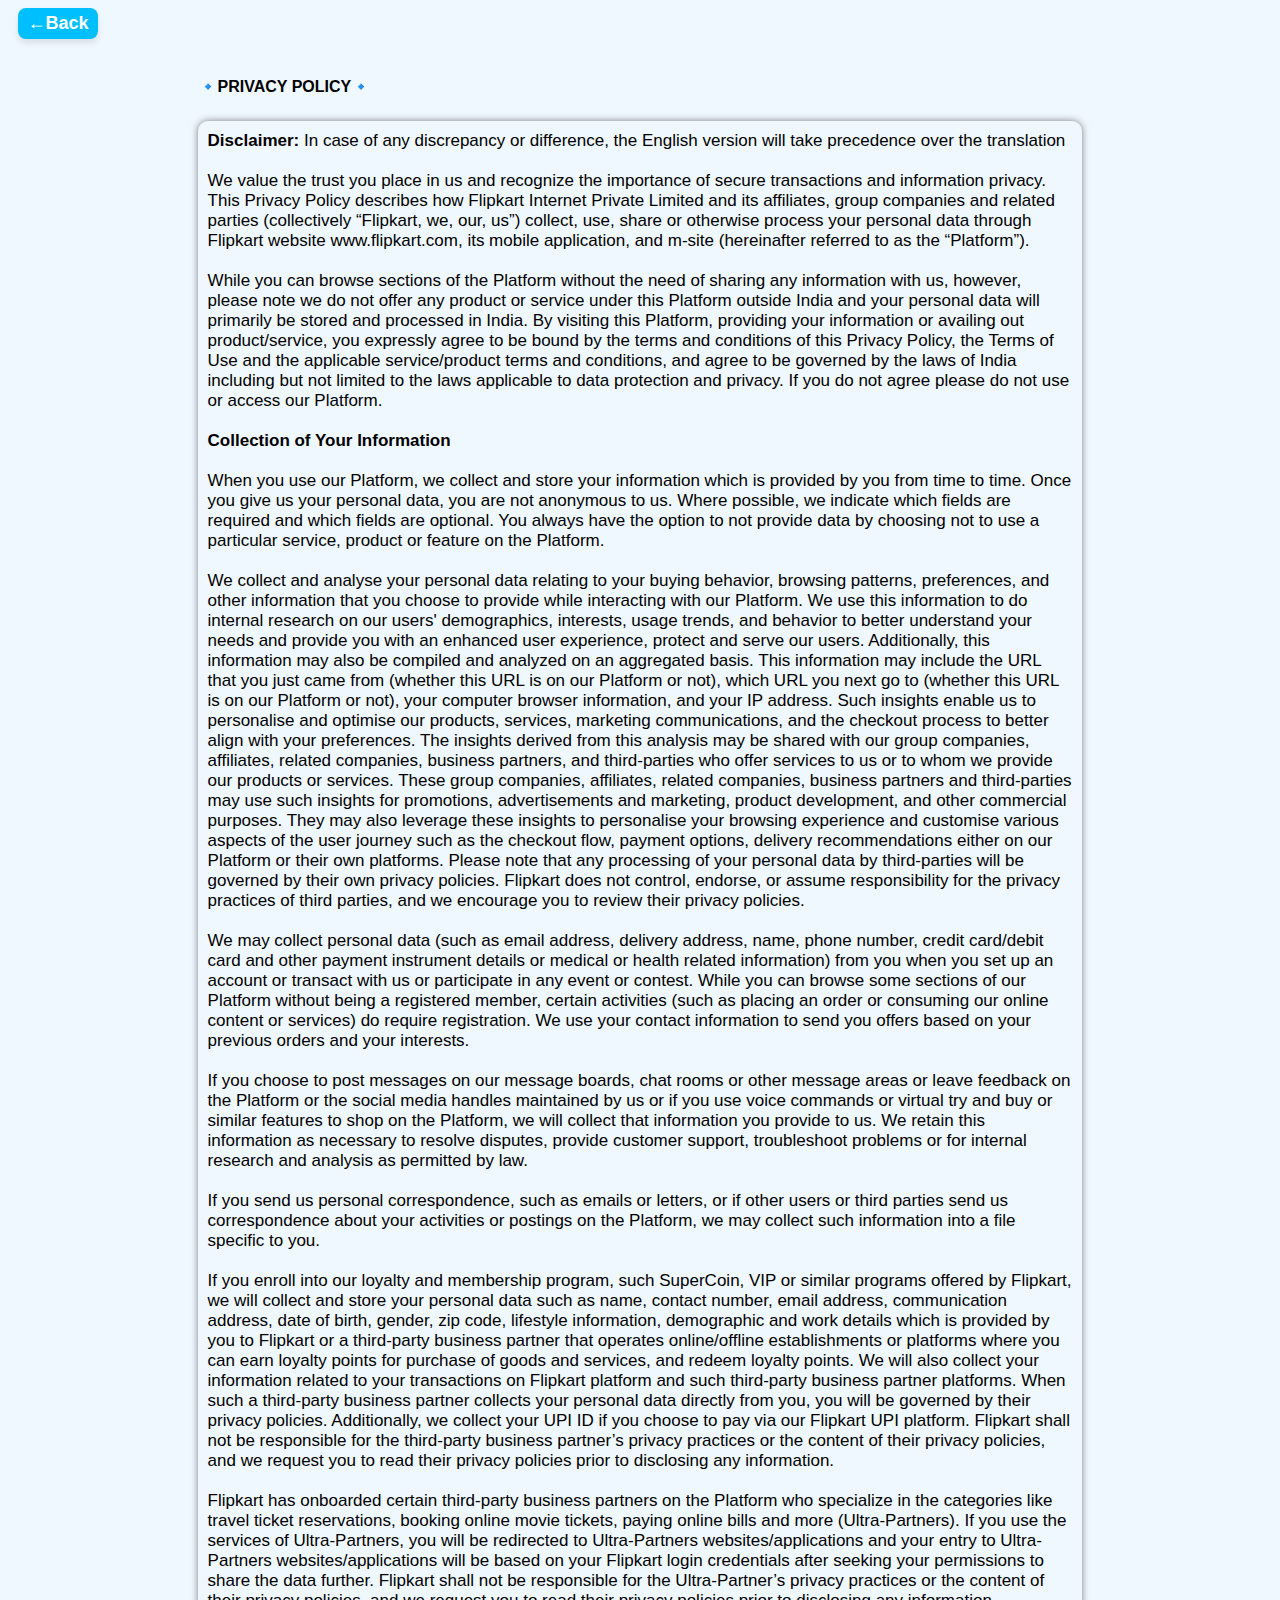
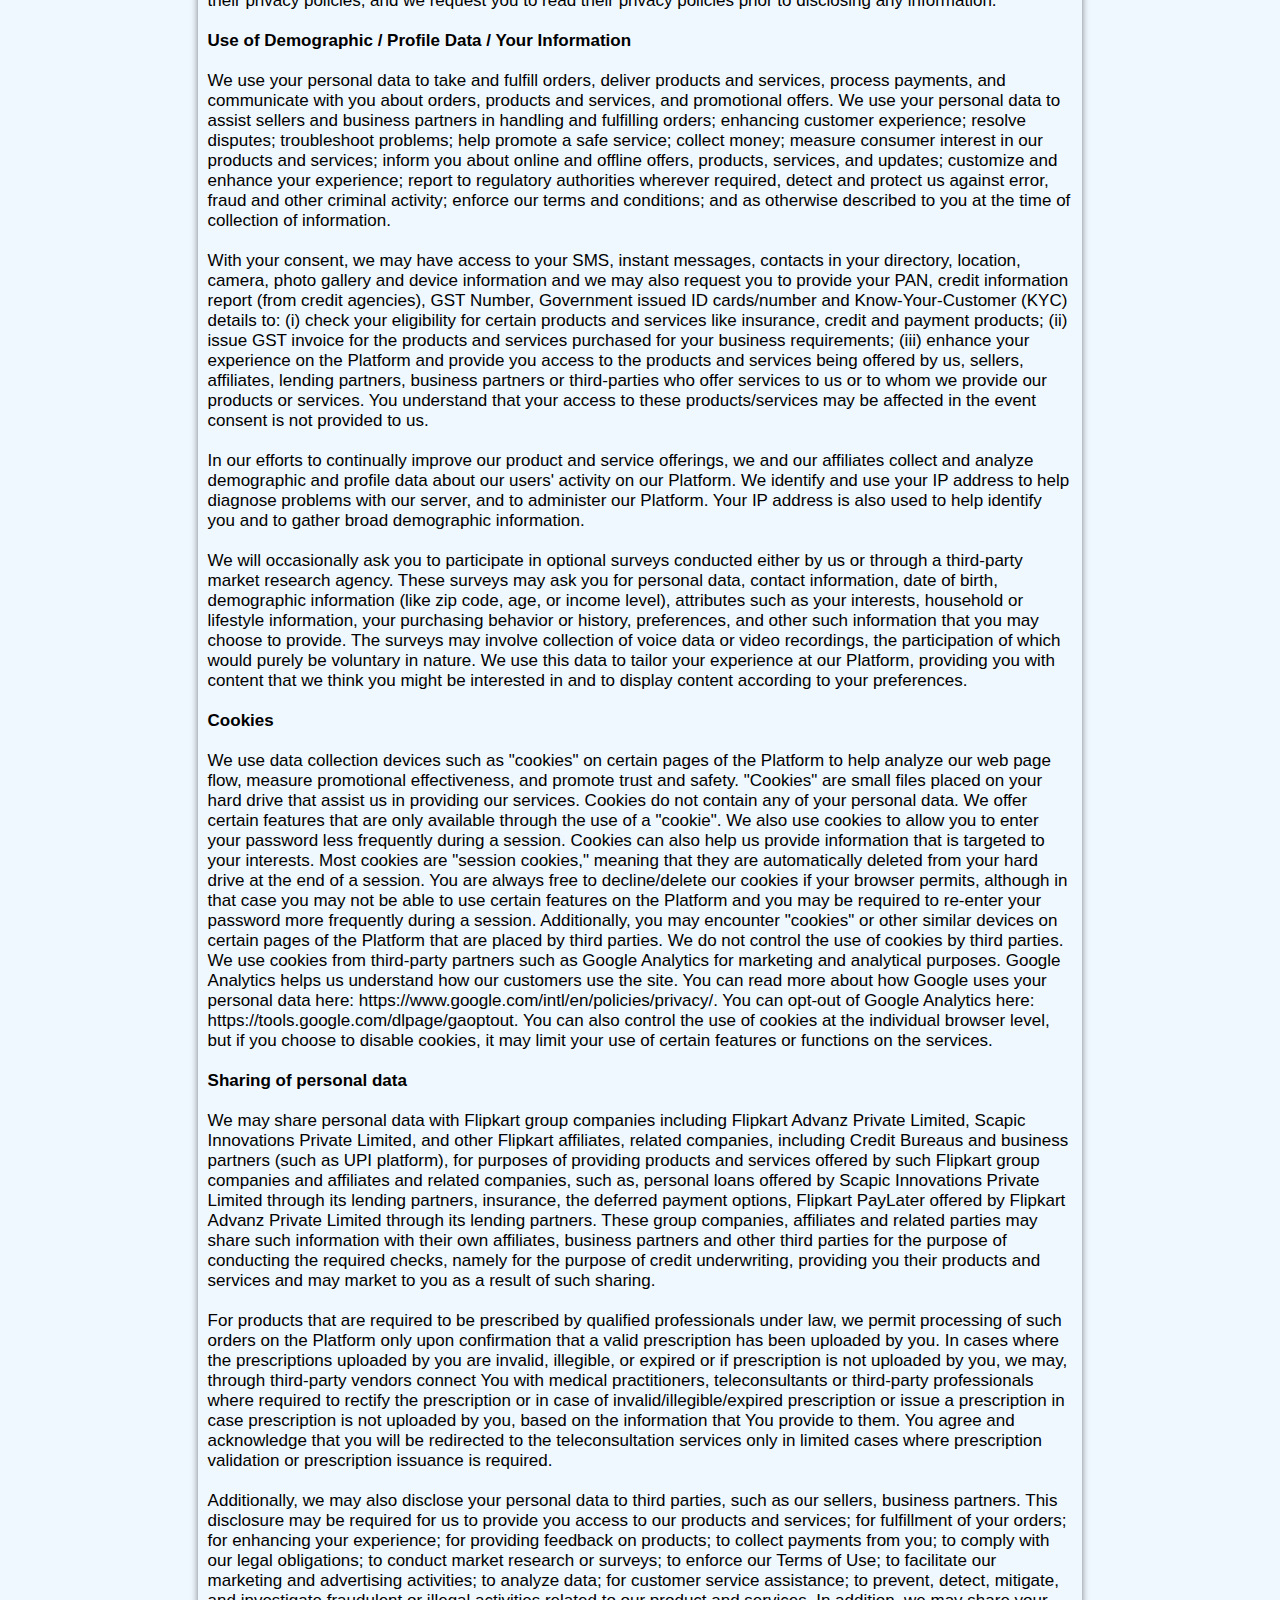
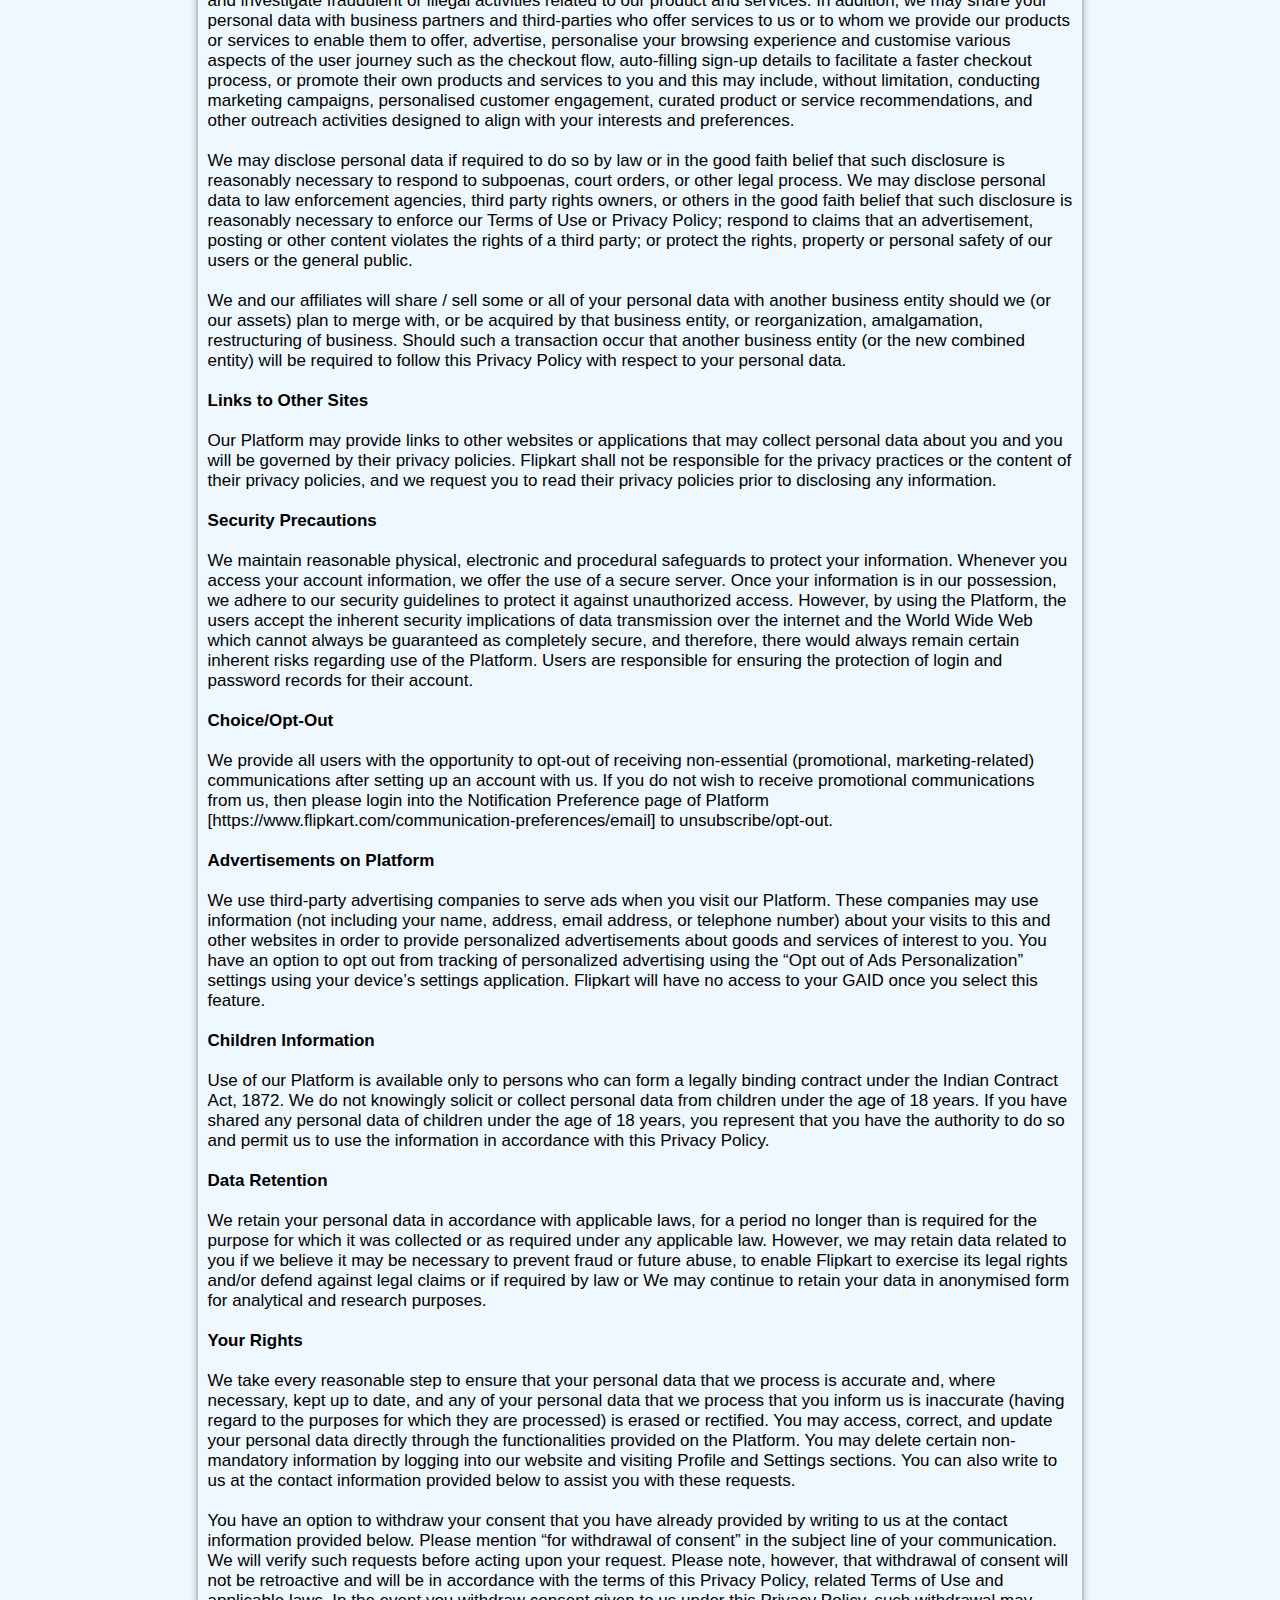
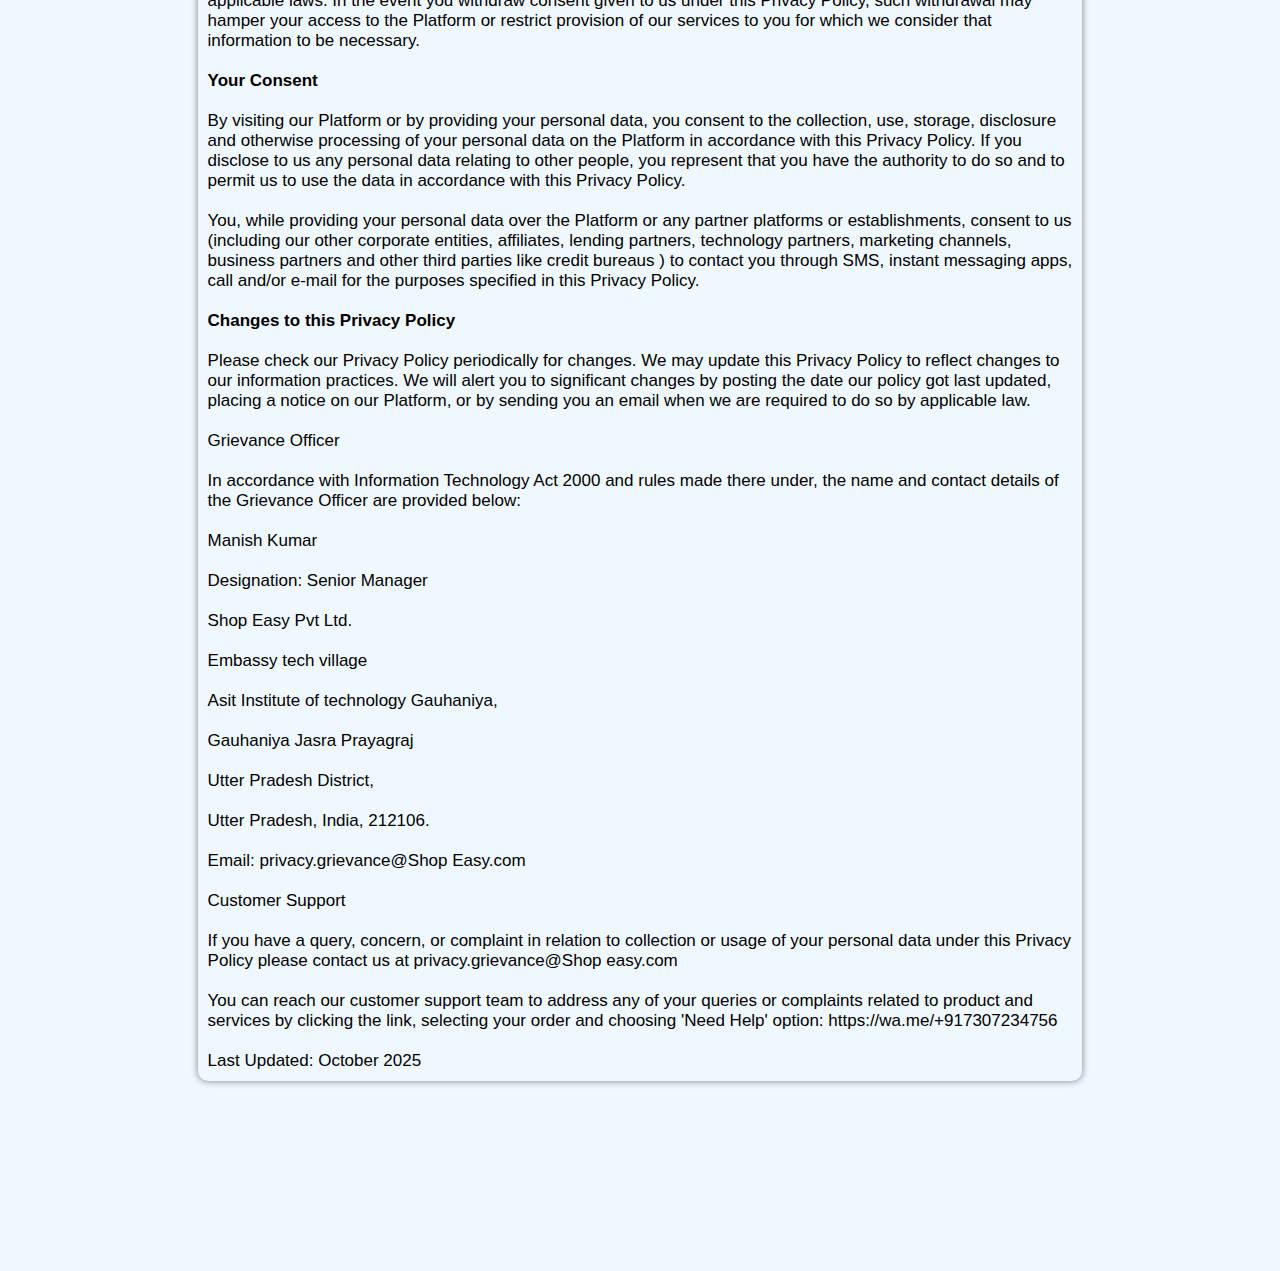
<file: Policy.html>
<!DOCTYPE html>
<html>
<head>
	<title>Policy</title>
	<meta name="viewport" content="width=device-width, initial-scale=1.0">
	
</head>
<style>
p{margin:15%;
margin-top:2%;
font-size:17px;
	box-shadow:0 0 7px rgba(0,0,0,0.5);
padding:10px;
border-radius:10px;
}
h4{
margin-left:15%;
margin-top:3%;

}


.button {
margin-left:10px;
    width: 80px;
    padding: 5px;
    background-color: #00bfff;
    color: white;
    border: none;
    border-radius: 8px;
    font-size: 18px;
    font-weight: bold;
    cursor: pointer;
    
    box-shadow: 0 4px 6px rgba(0, 0, 0, 0.1);
}
*{font-family:Arial;
background:#F0F8FF;
}

</style>
<body>
<button type="submit" class="button">←Back</button>


<h4>&#128313PRIVACY POLICY&#128313</h4>

<p><strong>Disclaimer:</strong> In case of any discrepancy or difference, the English version will take precedence over the translation
<br><br>
We value the trust you place in us and recognize the importance of secure transactions and information privacy. This Privacy Policy describes how Flipkart Internet Private Limited and its affiliates, group companies and related parties (collectively “Flipkart, we, our, us”) collect, use, share or otherwise process your personal data through Flipkart website www.flipkart.com, its mobile application, and m-site (hereinafter referred to as the “Platform”).<br><br>

While you can browse sections of the Platform without the need of sharing any information with us, however, please note we do not offer any product or service under this Platform outside India and your personal data will primarily be stored and processed in India. By visiting this Platform, providing your information or availing out product/service, you expressly agree to be bound by the terms and conditions of this Privacy Policy, the Terms of Use and the applicable service/product terms and conditions, and agree to be governed by the laws of India including but not limited to the laws applicable to data protection and privacy. If you do not agree please do not use or access our Platform.<br><br>

<strong>Collection of Your Information</strong><br><br>

When you use our Platform, we collect and store your information which is provided by you from time to time. Once you give us your personal data, you are not anonymous to us. Where possible, we indicate which fields are required and which fields are optional. You always have the option to not provide data by choosing not to use a particular service, product or feature on the Platform.<br><br>

We collect and analyse your personal data relating to your buying behavior, browsing patterns, preferences, and other information that you choose to provide while interacting with our Platform. We use this information to do internal research on our users' demographics, interests, usage trends, and behavior to better understand your needs and provide you with an enhanced user experience, protect and serve our users. Additionally, this information may also be compiled and analyzed on an aggregated basis. This information may include the URL that you just came from (whether this URL is on our Platform or not), which URL you next go to (whether this URL is on our Platform or not), your computer browser information, and your IP address. Such insights enable us to personalise and optimise our products, services, marketing communications, and the checkout process to better align with your preferences. The insights derived from this analysis may be shared with our group companies, affiliates, related companies, business partners, and third-parties who offer services to us or to whom we provide our products or services. These group companies, affiliates, related companies, business partners and third-parties may use such insights for promotions, advertisements and marketing, product development, and other commercial purposes. They may also leverage these insights to personalise your browsing experience and customise various aspects of the user journey such as the checkout flow, payment options, delivery recommendations either on our Platform or their own platforms. Please note that any processing of your personal data by third-parties will be governed by their own privacy policies. Flipkart does not control, endorse, or assume responsibility for the privacy practices of third parties, and we encourage you to review their privacy policies.<br><br>

We may collect personal data (such as email address, delivery address, name, phone number, credit card/debit card and other payment instrument details or medical or health related information) from you when you set up an account or transact with us or participate in any event or contest. While you can browse some sections of our Platform without being a registered member, certain activities (such as placing an order or consuming our online content or services) do require registration. We use your contact information to send you offers based on your previous orders and your interests.<br><br>

If you choose to post messages on our message boards, chat rooms or other message areas or leave feedback on the Platform or the social media handles maintained by us or if you use voice commands or virtual try and buy or similar features to shop on the Platform, we will collect that information you provide to us. We retain this information as necessary to resolve disputes, provide customer support, troubleshoot problems or for internal research and analysis as permitted by law.<br><br>

If you send us personal correspondence, such as emails or letters, or if other users or third parties send us correspondence about your activities or postings on the Platform, we may collect such information into a file specific to you.<br><br>

If you enroll into our loyalty and membership program, such SuperCoin, VIP or similar programs offered by Flipkart, we will collect and store your personal data such as name, contact number, email address, communication address, date of birth, gender, zip code, lifestyle information, demographic and work details which is provided by you to Flipkart or a third-party business partner that operates online/offline establishments or platforms where you can earn loyalty points for purchase of goods and services, and redeem loyalty points. We will also collect your information related to your transactions on Flipkart platform and such third-party business partner platforms. When such a third-party business partner collects your personal data directly from you, you will be governed by their privacy policies. Additionally, we collect your UPI ID if you choose to pay via our Flipkart UPI platform. Flipkart shall not be responsible for the third-party business partner’s privacy practices or the content of their privacy policies, and we request you to read their privacy policies prior to disclosing any information.<br><br>

Flipkart has onboarded certain third-party business partners on the Platform who specialize in the categories like travel ticket reservations, booking online movie tickets, paying online bills and more (Ultra-Partners). If you use the services of Ultra-Partners, you will be redirected to Ultra-Partners websites/applications and your entry to Ultra-Partners websites/applications will be based on your Flipkart login credentials after seeking your permissions to share the data further. Flipkart shall not be responsible for the Ultra-Partner’s privacy practices or the content of their privacy policies, and we request you to read their privacy policies prior to disclosing any information.<br><br>

<strong>Use of Demographic / Profile Data / Your Information</strong><br><br>

We use your personal data to take and fulfill orders, deliver products and services, process payments, and communicate with you about orders, products and services, and promotional offers. We use your personal data to assist sellers and business partners in handling and fulfilling orders; enhancing customer experience; resolve disputes; troubleshoot problems; help promote a safe service; collect money; measure consumer interest in our products and services; inform you about online and offline offers, products, services, and updates; customize and enhance your experience; report to regulatory authorities wherever required, detect and protect us against error, fraud and other criminal activity; enforce our terms and conditions; and as otherwise described to you at the time of collection of information.<br><br>

With your consent, we may have access to your SMS, instant messages, contacts in your directory, location, camera, photo gallery and device information and we may also request you to provide your PAN, credit information report (from credit agencies), GST Number, Government issued ID cards/number and Know-Your-Customer (KYC) details to: (i) check your eligibility for certain products and services like insurance, credit and payment products; (ii) issue GST invoice for the products and services purchased for your business requirements; (iii) enhance your experience on the Platform and provide you access to the products and services being offered by us, sellers, affiliates, lending partners, business partners or third-parties who offer services to us or to whom we provide our products or services. You understand that your access to these products/services may be affected in the event consent is not provided to us.<br><br>

In our efforts to continually improve our product and service offerings, we and our affiliates collect and analyze demographic and profile data about our users' activity on our Platform. We identify and use your IP address to help diagnose problems with our server, and to administer our Platform. Your IP address is also used to help identify you and to gather broad demographic information.<br><br>

We will occasionally ask you to participate in optional surveys conducted either by us or through a third-party market research agency. These surveys may ask you for personal data, contact information, date of birth, demographic information (like zip code, age, or income level), attributes such as your interests, household or lifestyle information, your purchasing behavior or history, preferences, and other such information that you may choose to provide. The surveys may involve collection of voice data or video recordings, the participation of which would purely be voluntary in nature. We use this data to tailor your experience at our Platform, providing you with content that we think you might be interested in and to display content according to your preferences.<br><br>

<strong>Cookies</strong><br><br>

We use data collection devices such as "cookies" on certain pages of the Platform to help analyze our web page flow, measure promotional effectiveness, and promote trust and safety. "Cookies" are small files placed on your hard drive that assist us in providing our services. Cookies do not contain any of your personal data. We offer certain features that are only available through the use of a "cookie". We also use cookies to allow you to enter your password less frequently during a session. Cookies can also help us provide information that is targeted to your interests. Most cookies are "session cookies," meaning that they are automatically deleted from your hard drive at the end of a session. You are always free to decline/delete our cookies if your browser permits, although in that case you may not be able to use certain features on the Platform and you may be required to re-enter your password more frequently during a session. Additionally, you may encounter "cookies" or other similar devices on certain pages of the Platform that are placed by third parties. We do not control the use of cookies by third parties. We use cookies from third-party partners such as Google Analytics for marketing and analytical purposes. Google Analytics helps us understand how our customers use the site. You can read more about how Google uses your personal data here: https://www.google.com/intl/en/policies/privacy/. You can opt-out of Google Analytics here:<br> https://tools.google.com/dlpage/gaoptout. You can also control the use of cookies at the individual browser level, but if you choose to disable cookies, it may limit your use of certain features or functions on the services.<br><br>

<strong>Sharing of personal data</strong><br><br>

We may share personal data with Flipkart group companies including Flipkart Advanz Private Limited, Scapic Innovations Private Limited, and other Flipkart affiliates, related companies, including Credit Bureaus and business partners (such as UPI platform), for purposes of providing products and services offered by such Flipkart group companies and affiliates and related companies, such as, personal loans offered by Scapic Innovations Private Limited through its lending partners, insurance, the deferred payment options, Flipkart PayLater offered by Flipkart Advanz Private Limited through its lending partners. These group companies, affiliates and related parties may share such information with their own affiliates, business partners and other third parties for the purpose of conducting the required checks, namely for the purpose of credit underwriting, providing you their products and services and may market to you as a result of such sharing.<br><br>

For products that are required to be prescribed by qualified professionals under law, we permit processing of such orders on the Platform only upon confirmation that a valid prescription has been uploaded by you. In cases where the prescriptions uploaded by you are invalid, illegible, or expired or if prescription is not uploaded by you, we may, through third-party vendors connect You with medical practitioners, teleconsultants or third-party professionals where required to rectify the prescription or in case of invalid/illegible/expired prescription or issue a prescription in case prescription is not uploaded by you, based on the information that You provide to them. You agree and acknowledge that you will be redirected to the teleconsultation services only in limited cases where prescription validation or prescription issuance is required.<br><br>

Additionally, we may also disclose your personal data to third parties, such as our sellers, business partners. This disclosure may be required for us to provide you access to our products and services; for fulfillment of your orders; for enhancing your experience; for providing feedback on products; to collect payments from you; to comply with our legal obligations; to conduct market research or surveys; to enforce our Terms of Use; to facilitate our marketing and advertising activities; to analyze data; for customer service assistance; to prevent, detect, mitigate, and investigate fraudulent or illegal activities related to our product and services. In addition, we may share your personal data with business partners and third-parties who offer services to us or to whom we provide our products or services to enable them to offer, advertise, personalise your browsing experience and customise various aspects of the user journey such as the checkout flow, auto-filling sign-up details to facilitate a faster checkout process, or promote their own products and services to you and this may include, without limitation, conducting marketing campaigns, personalised customer engagement, curated product or service recommendations, and other outreach activities designed to align with your interests and preferences.<br><br>

We may disclose personal data if required to do so by law or in the good faith belief that such disclosure is reasonably necessary to respond to subpoenas, court orders, or other legal process. We may disclose personal data to law enforcement agencies, third party rights owners, or others in the good faith belief that such disclosure is reasonably necessary to enforce our Terms of Use or Privacy Policy; respond to claims that an advertisement, posting or other content violates the rights of a third party; or protect the rights, property or personal safety of our users or the general public.<br><br>

We and our affiliates will share / sell some or all of your personal data with another business entity should we (or our assets) plan to merge with, or be acquired by that business entity, or reorganization, amalgamation, restructuring of business. Should such a transaction occur that another business entity (or the new combined entity) will be required to follow this Privacy Policy with respect to your personal data.<br><br>

<strong>Links to Other Sites</strong><br><br>

Our Platform may provide links to other websites or applications that may collect personal data about you and you will be governed by their privacy policies. Flipkart shall not be responsible for the privacy practices or the content of their privacy policies, and we request you to read their privacy policies prior to disclosing any information.<br><br>

<strong>Security Precautions</strong><br><br>

We maintain reasonable physical, electronic and procedural safeguards to protect your information. Whenever you access your account information, we offer the use of a secure server. Once your information is in our possession, we adhere to our security guidelines to protect it against unauthorized access. However, by using the Platform, the users accept the inherent security implications of data transmission over the internet and the World Wide Web which cannot always be guaranteed as completely secure, and therefore, there would always remain certain inherent risks regarding use of the Platform. Users are responsible for ensuring the protection of login and password records for their account.<br><br>

<strong>Choice/Opt-Out</strong><br><br>

We provide all users with the opportunity to opt-out of receiving non-essential (promotional, marketing-related) communications after setting up an account with us. If you do not wish to receive promotional communications from us, then please login into the Notification Preference page of Platform [https://www.flipkart.com/communication-preferences/email] to unsubscribe/opt-out.<br><br>

<strong>Advertisements on Platform</strong><br><br>

We use third-party advertising companies to serve ads when you visit our Platform. These companies may use information (not including your name, address, email address, or telephone number) about your visits to this and other websites in order to provide personalized advertisements about goods and services of interest to you. You have an option to opt out from tracking of personalized advertising using the “Opt out of Ads Personalization” settings using your device’s settings application. Flipkart will have no access to your GAID once you select this feature.<br><br>

<strong>Children Information</strong><br><br>

Use of our Platform is available only to persons who can form a legally binding contract under the Indian Contract Act, 1872. We do not knowingly solicit or collect personal data from children under the age of 18 years. If you have shared any personal data of children under the age of 18 years, you represent that you have the authority to do so and permit us to use the information in accordance with this Privacy Policy.<br><br>

<strong>Data Retention</strong><br><br>

We retain your personal data in accordance with applicable laws, for a period no longer than is required for the purpose for which it was collected or as required under any applicable law. However, we may retain data related to you if we believe it may be necessary to prevent fraud or future abuse, to enable Flipkart to exercise its legal rights and/or defend against legal claims or if required by law or We may continue to retain your data in anonymised form for analytical and research purposes.<br><br>

<strong>Your Rights</strong><br><br>

We take every reasonable step to ensure that your personal data that we process is accurate and, where necessary, kept up to date, and any of your personal data that we process that you inform us is inaccurate (having regard to the purposes for which they are processed) is erased or rectified. You may access, correct, and update your personal data directly through the functionalities provided on the Platform. You may delete certain non-mandatory information by logging into our website and visiting Profile and Settings sections. You can also write to us at the contact information provided below to assist you with these requests.<br><br>

You have an option to withdraw your consent that you have already provided by writing to us at the contact information provided below. Please mention “for withdrawal of consent” in the subject line of your communication. We will verify such requests before acting upon your request. Please note, however, that withdrawal of consent will not be retroactive and will be in accordance with the terms of this Privacy Policy, related Terms of Use and applicable laws. In the event you withdraw consent given to us under this Privacy Policy, such withdrawal may hamper your access to the Platform or restrict provision of our services to you for which we consider that information to be necessary.<br><br>

<strong>Your Consent</strong><br><br>

By visiting our Platform or by providing your personal data, you consent to the collection, use, storage, disclosure and otherwise processing of your personal data on the Platform in accordance with this Privacy Policy. If you disclose to us any personal data relating to other people, you represent that you have the authority to do so and to permit us to use the data in accordance with this Privacy Policy.<br><br>

You, while providing your personal data over the Platform or any partner platforms or establishments, consent to us (including our other corporate entities, affiliates, lending partners, technology partners, marketing channels, business partners and other third parties like credit bureaus ) to contact you through SMS, instant messaging apps, call and/or e-mail for the purposes specified in this Privacy Policy.<br><br>

<strong>Changes to this Privacy Policy</strong><br><br>

Please check our Privacy Policy periodically for changes. We may update this Privacy Policy to reflect changes to our information practices. We will alert you to significant changes by posting the date our policy got last updated, placing a notice on our Platform, or by sending you an email when we are required to do so by applicable law.<br><br>

Grievance Officer<br><br>

In accordance with Information Technology Act 2000 and rules made there under, the name and contact details of the Grievance Officer are provided below:<br><br>

Manish Kumar<br><br>

Designation: Senior Manager<br><br>

Shop Easy Pvt Ltd.<br><br>

Embassy tech village<br><br>

Asit Institute of technology Gauhaniya,<br><br>

Gauhaniya Jasra Prayagraj<br><br>

Utter Pradesh District,<br><br>

Utter Pradesh, India, 212106.<br><br>

Email: privacy.grievance@Shop Easy.com<br><br>

Customer Support<br><br>

If you have a query, concern, or complaint in relation to collection or usage of your personal data under this Privacy Policy please contact us at privacy.grievance@Shop easy.com<br><br>

You can reach our customer support team to address any of your queries or complaints related to product and services by clicking the link, selecting your order and choosing 'Need Help' option: https://wa.me/+917307234756<br><br>

Last Updated: October 2025</p>




























</body></html>
</file>
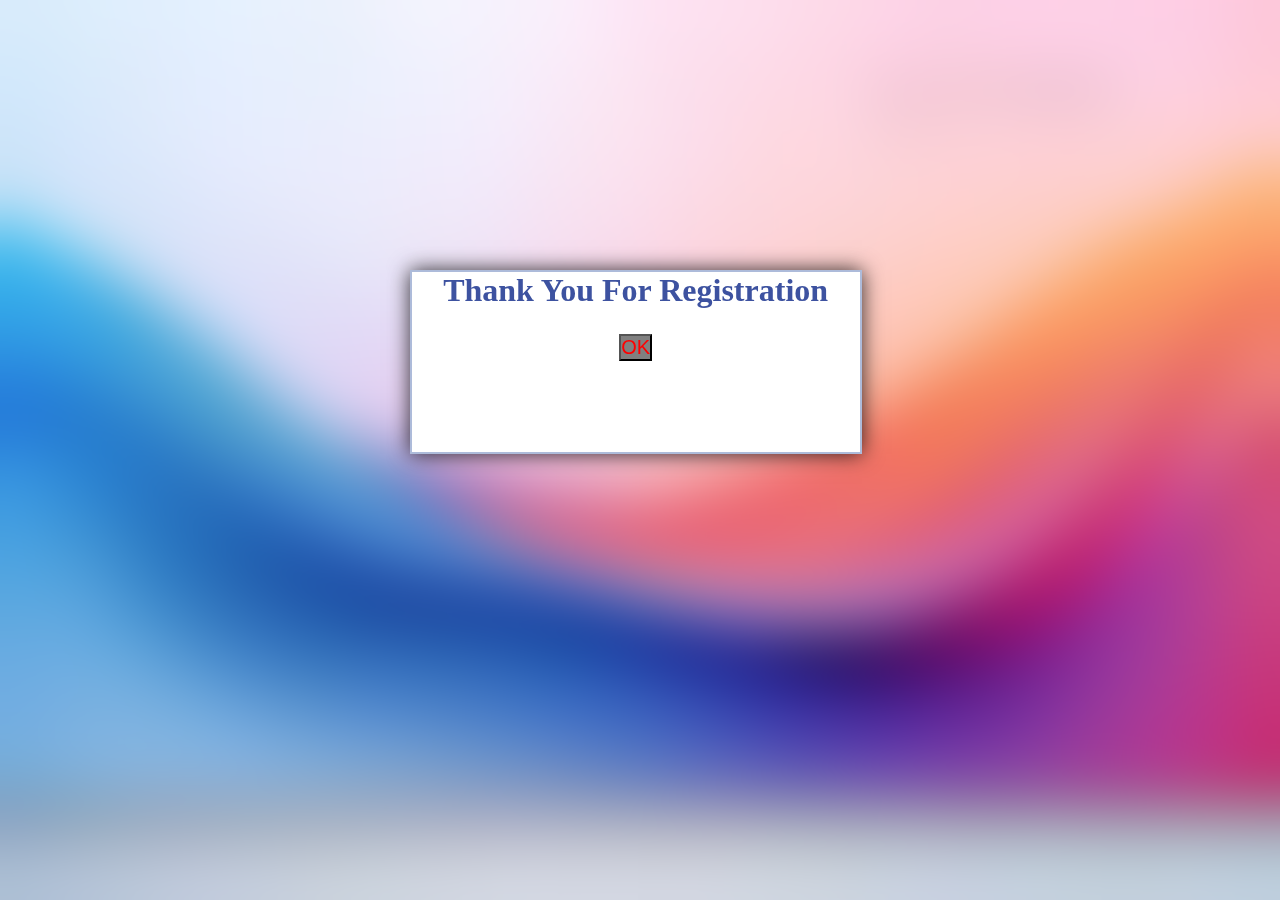
<file: Thanks.html>
<html>
<head><title>Register Page</title></head>
<body>
<div>
<h1>Thank You For Registration</h1>
<a href="index.html"><button type="button"> OK</button></a>
</div>







</body></html>
<style>
*{margin:0px;
padding:0px;
}

body{
height:100%;
max-width:100%;
text-align:;
backdrop-filter:blur(30px);
background-image:url(bg2.webp);
background-repeat:no-repeat;
background-size:cover;


}
div{
position:relative;
top:30%;
border:solid 2px #adbbda;
text-align:center;
left:32%;
height:20%;
width:35%;
overflow:hidden;
	box-shadow:0 0 20px rgba(0,0,0,0.8);
background:white;
color:#3d52a0;

}
 button{
 margin-top:25px;
 color:red;
 font-size:20px;
 background:gray;
 cursor:pointer;
 
 }


</style>
</file>
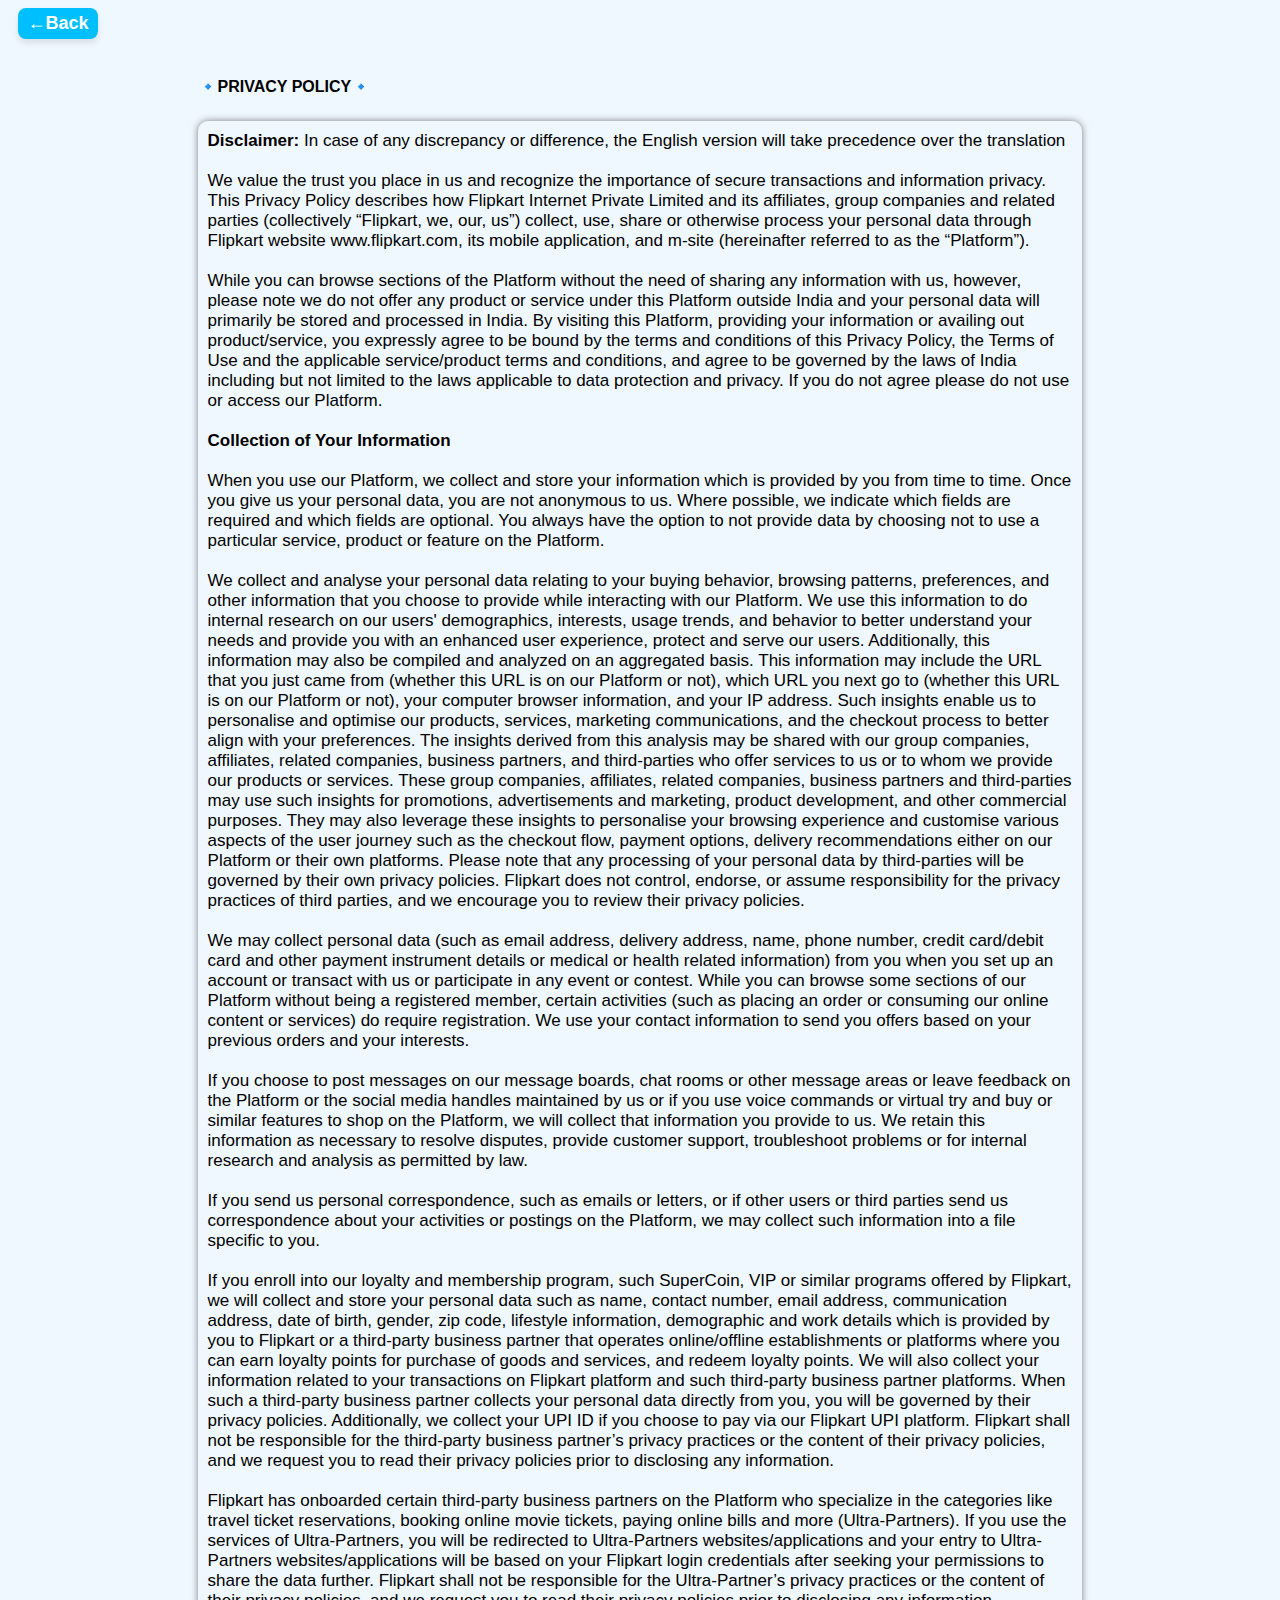
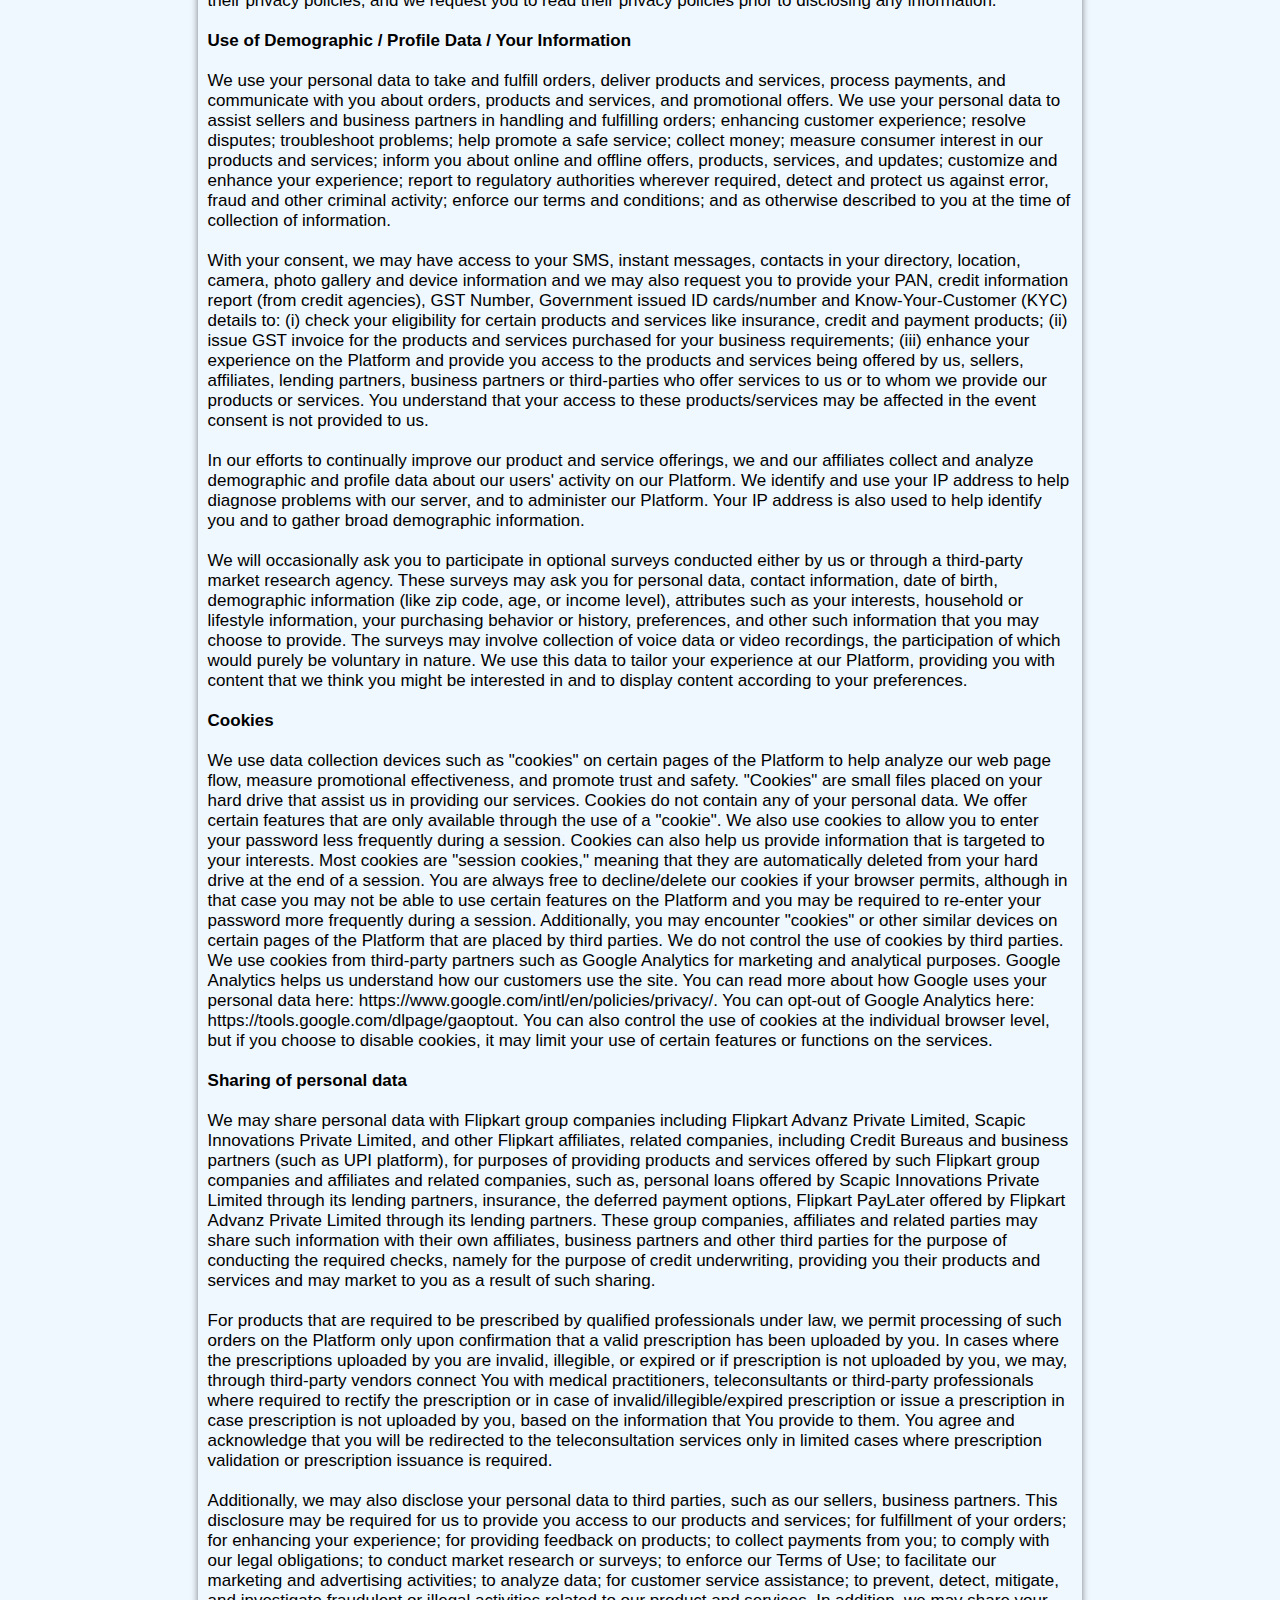
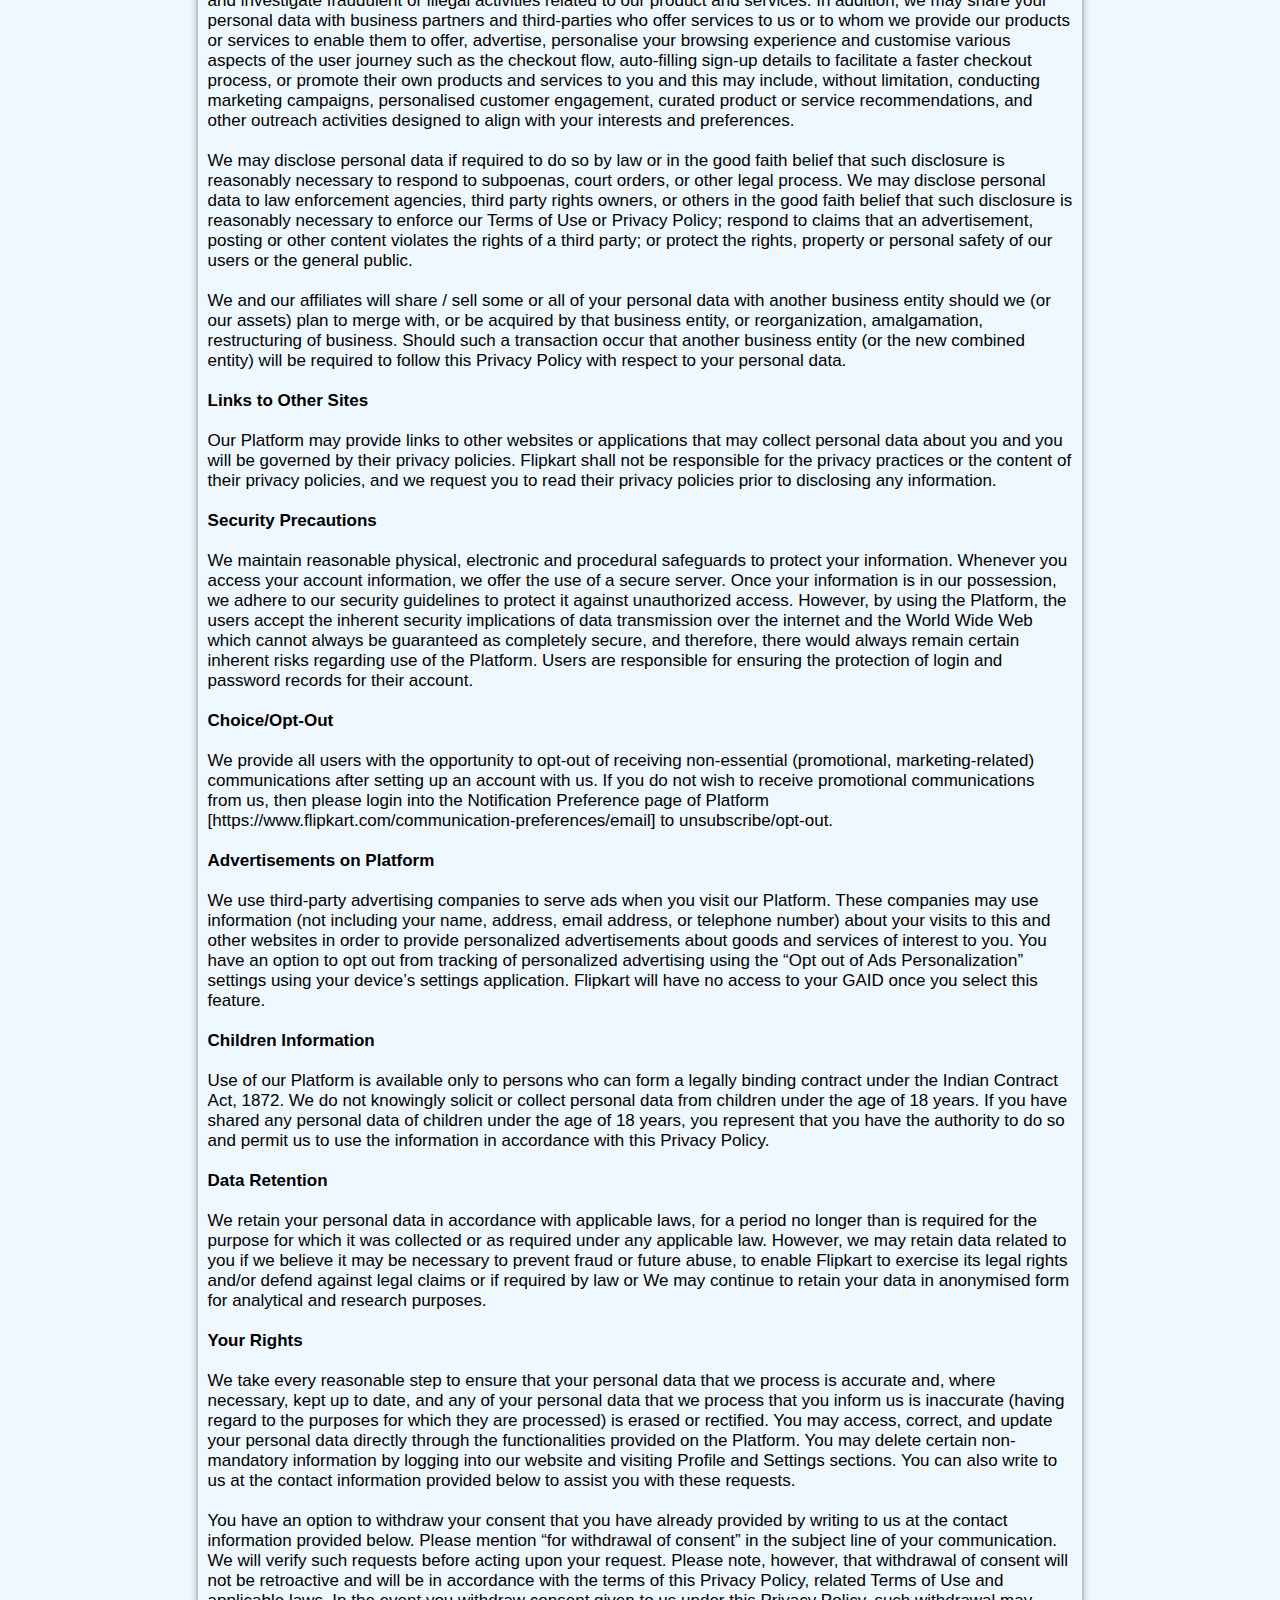
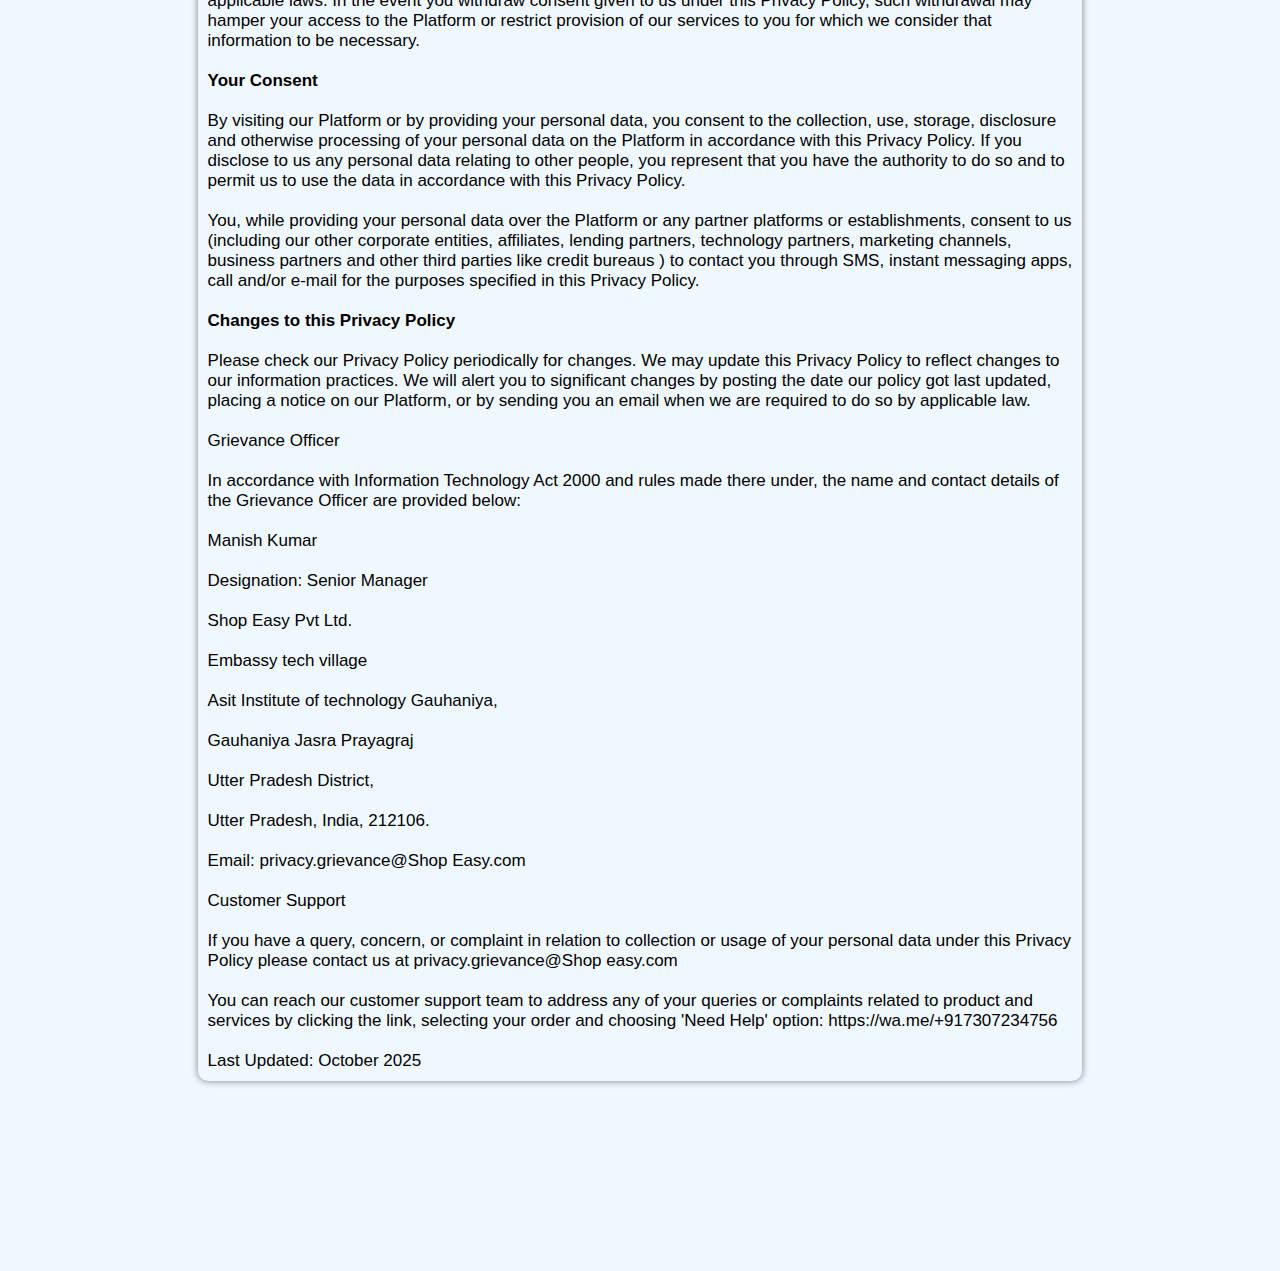
<file: Our Team/Policy.html>
<!DOCTYPE html>
<html>
<head>
	<title>Policy</title>
	<meta name="viewport" content="width=device-width, initial-scale=1.0">
	
</head>
<style>
p{margin:15%;
margin-top:2%;
font-size:17px;
	box-shadow:0 0 7px rgba(0,0,0,0.5);
padding:10px;
border-radius:10px;
}
h4{
margin-left:15%;
margin-top:3%;

}


.button {
margin-left:10px;
    width: 80px;
    padding: 5px;
    background-color: #00bfff;
    color: white;
    border: none;
    border-radius: 8px;
    font-size: 18px;
    font-weight: bold;
    cursor: pointer;
    
    box-shadow: 0 4px 6px rgba(0, 0, 0, 0.1);
}
*{font-family:Arial;
background:#F0F8FF;
}

</style>
<body>
<a href="D:\First Project\Our Team\Our team.html"><button type="submit" class="button">←Back</button></a>


<h4>&#128313PRIVACY POLICY&#128313</h4>

<p><strong>Disclaimer:</strong> In case of any discrepancy or difference, the English version will take precedence over the translation
<br><br>
We value the trust you place in us and recognize the importance of secure transactions and information privacy. This Privacy Policy describes how Flipkart Internet Private Limited and its affiliates, group companies and related parties (collectively “Flipkart, we, our, us”) collect, use, share or otherwise process your personal data through Flipkart website www.flipkart.com, its mobile application, and m-site (hereinafter referred to as the “Platform”).<br><br>

While you can browse sections of the Platform without the need of sharing any information with us, however, please note we do not offer any product or service under this Platform outside India and your personal data will primarily be stored and processed in India. By visiting this Platform, providing your information or availing out product/service, you expressly agree to be bound by the terms and conditions of this Privacy Policy, the Terms of Use and the applicable service/product terms and conditions, and agree to be governed by the laws of India including but not limited to the laws applicable to data protection and privacy. If you do not agree please do not use or access our Platform.<br><br>

<strong>Collection of Your Information</strong><br><br>

When you use our Platform, we collect and store your information which is provided by you from time to time. Once you give us your personal data, you are not anonymous to us. Where possible, we indicate which fields are required and which fields are optional. You always have the option to not provide data by choosing not to use a particular service, product or feature on the Platform.<br><br>

We collect and analyse your personal data relating to your buying behavior, browsing patterns, preferences, and other information that you choose to provide while interacting with our Platform. We use this information to do internal research on our users' demographics, interests, usage trends, and behavior to better understand your needs and provide you with an enhanced user experience, protect and serve our users. Additionally, this information may also be compiled and analyzed on an aggregated basis. This information may include the URL that you just came from (whether this URL is on our Platform or not), which URL you next go to (whether this URL is on our Platform or not), your computer browser information, and your IP address. Such insights enable us to personalise and optimise our products, services, marketing communications, and the checkout process to better align with your preferences. The insights derived from this analysis may be shared with our group companies, affiliates, related companies, business partners, and third-parties who offer services to us or to whom we provide our products or services. These group companies, affiliates, related companies, business partners and third-parties may use such insights for promotions, advertisements and marketing, product development, and other commercial purposes. They may also leverage these insights to personalise your browsing experience and customise various aspects of the user journey such as the checkout flow, payment options, delivery recommendations either on our Platform or their own platforms. Please note that any processing of your personal data by third-parties will be governed by their own privacy policies. Flipkart does not control, endorse, or assume responsibility for the privacy practices of third parties, and we encourage you to review their privacy policies.<br><br>

We may collect personal data (such as email address, delivery address, name, phone number, credit card/debit card and other payment instrument details or medical or health related information) from you when you set up an account or transact with us or participate in any event or contest. While you can browse some sections of our Platform without being a registered member, certain activities (such as placing an order or consuming our online content or services) do require registration. We use your contact information to send you offers based on your previous orders and your interests.<br><br>

If you choose to post messages on our message boards, chat rooms or other message areas or leave feedback on the Platform or the social media handles maintained by us or if you use voice commands or virtual try and buy or similar features to shop on the Platform, we will collect that information you provide to us. We retain this information as necessary to resolve disputes, provide customer support, troubleshoot problems or for internal research and analysis as permitted by law.<br><br>

If you send us personal correspondence, such as emails or letters, or if other users or third parties send us correspondence about your activities or postings on the Platform, we may collect such information into a file specific to you.<br><br>

If you enroll into our loyalty and membership program, such SuperCoin, VIP or similar programs offered by Flipkart, we will collect and store your personal data such as name, contact number, email address, communication address, date of birth, gender, zip code, lifestyle information, demographic and work details which is provided by you to Flipkart or a third-party business partner that operates online/offline establishments or platforms where you can earn loyalty points for purchase of goods and services, and redeem loyalty points. We will also collect your information related to your transactions on Flipkart platform and such third-party business partner platforms. When such a third-party business partner collects your personal data directly from you, you will be governed by their privacy policies. Additionally, we collect your UPI ID if you choose to pay via our Flipkart UPI platform. Flipkart shall not be responsible for the third-party business partner’s privacy practices or the content of their privacy policies, and we request you to read their privacy policies prior to disclosing any information.<br><br>

Flipkart has onboarded certain third-party business partners on the Platform who specialize in the categories like travel ticket reservations, booking online movie tickets, paying online bills and more (Ultra-Partners). If you use the services of Ultra-Partners, you will be redirected to Ultra-Partners websites/applications and your entry to Ultra-Partners websites/applications will be based on your Flipkart login credentials after seeking your permissions to share the data further. Flipkart shall not be responsible for the Ultra-Partner’s privacy practices or the content of their privacy policies, and we request you to read their privacy policies prior to disclosing any information.<br><br>

<strong>Use of Demographic / Profile Data / Your Information</strong><br><br>

We use your personal data to take and fulfill orders, deliver products and services, process payments, and communicate with you about orders, products and services, and promotional offers. We use your personal data to assist sellers and business partners in handling and fulfilling orders; enhancing customer experience; resolve disputes; troubleshoot problems; help promote a safe service; collect money; measure consumer interest in our products and services; inform you about online and offline offers, products, services, and updates; customize and enhance your experience; report to regulatory authorities wherever required, detect and protect us against error, fraud and other criminal activity; enforce our terms and conditions; and as otherwise described to you at the time of collection of information.<br><br>

With your consent, we may have access to your SMS, instant messages, contacts in your directory, location, camera, photo gallery and device information and we may also request you to provide your PAN, credit information report (from credit agencies), GST Number, Government issued ID cards/number and Know-Your-Customer (KYC) details to: (i) check your eligibility for certain products and services like insurance, credit and payment products; (ii) issue GST invoice for the products and services purchased for your business requirements; (iii) enhance your experience on the Platform and provide you access to the products and services being offered by us, sellers, affiliates, lending partners, business partners or third-parties who offer services to us or to whom we provide our products or services. You understand that your access to these products/services may be affected in the event consent is not provided to us.<br><br>

In our efforts to continually improve our product and service offerings, we and our affiliates collect and analyze demographic and profile data about our users' activity on our Platform. We identify and use your IP address to help diagnose problems with our server, and to administer our Platform. Your IP address is also used to help identify you and to gather broad demographic information.<br><br>

We will occasionally ask you to participate in optional surveys conducted either by us or through a third-party market research agency. These surveys may ask you for personal data, contact information, date of birth, demographic information (like zip code, age, or income level), attributes such as your interests, household or lifestyle information, your purchasing behavior or history, preferences, and other such information that you may choose to provide. The surveys may involve collection of voice data or video recordings, the participation of which would purely be voluntary in nature. We use this data to tailor your experience at our Platform, providing you with content that we think you might be interested in and to display content according to your preferences.<br><br>

<strong>Cookies</strong><br><br>

We use data collection devices such as "cookies" on certain pages of the Platform to help analyze our web page flow, measure promotional effectiveness, and promote trust and safety. "Cookies" are small files placed on your hard drive that assist us in providing our services. Cookies do not contain any of your personal data. We offer certain features that are only available through the use of a "cookie". We also use cookies to allow you to enter your password less frequently during a session. Cookies can also help us provide information that is targeted to your interests. Most cookies are "session cookies," meaning that they are automatically deleted from your hard drive at the end of a session. You are always free to decline/delete our cookies if your browser permits, although in that case you may not be able to use certain features on the Platform and you may be required to re-enter your password more frequently during a session. Additionally, you may encounter "cookies" or other similar devices on certain pages of the Platform that are placed by third parties. We do not control the use of cookies by third parties. We use cookies from third-party partners such as Google Analytics for marketing and analytical purposes. Google Analytics helps us understand how our customers use the site. You can read more about how Google uses your personal data here: https://www.google.com/intl/en/policies/privacy/. You can opt-out of Google Analytics here:<br> https://tools.google.com/dlpage/gaoptout. You can also control the use of cookies at the individual browser level, but if you choose to disable cookies, it may limit your use of certain features or functions on the services.<br><br>

<strong>Sharing of personal data</strong><br><br>

We may share personal data with Flipkart group companies including Flipkart Advanz Private Limited, Scapic Innovations Private Limited, and other Flipkart affiliates, related companies, including Credit Bureaus and business partners (such as UPI platform), for purposes of providing products and services offered by such Flipkart group companies and affiliates and related companies, such as, personal loans offered by Scapic Innovations Private Limited through its lending partners, insurance, the deferred payment options, Flipkart PayLater offered by Flipkart Advanz Private Limited through its lending partners. These group companies, affiliates and related parties may share such information with their own affiliates, business partners and other third parties for the purpose of conducting the required checks, namely for the purpose of credit underwriting, providing you their products and services and may market to you as a result of such sharing.<br><br>

For products that are required to be prescribed by qualified professionals under law, we permit processing of such orders on the Platform only upon confirmation that a valid prescription has been uploaded by you. In cases where the prescriptions uploaded by you are invalid, illegible, or expired or if prescription is not uploaded by you, we may, through third-party vendors connect You with medical practitioners, teleconsultants or third-party professionals where required to rectify the prescription or in case of invalid/illegible/expired prescription or issue a prescription in case prescription is not uploaded by you, based on the information that You provide to them. You agree and acknowledge that you will be redirected to the teleconsultation services only in limited cases where prescription validation or prescription issuance is required.<br><br>

Additionally, we may also disclose your personal data to third parties, such as our sellers, business partners. This disclosure may be required for us to provide you access to our products and services; for fulfillment of your orders; for enhancing your experience; for providing feedback on products; to collect payments from you; to comply with our legal obligations; to conduct market research or surveys; to enforce our Terms of Use; to facilitate our marketing and advertising activities; to analyze data; for customer service assistance; to prevent, detect, mitigate, and investigate fraudulent or illegal activities related to our product and services. In addition, we may share your personal data with business partners and third-parties who offer services to us or to whom we provide our products or services to enable them to offer, advertise, personalise your browsing experience and customise various aspects of the user journey such as the checkout flow, auto-filling sign-up details to facilitate a faster checkout process, or promote their own products and services to you and this may include, without limitation, conducting marketing campaigns, personalised customer engagement, curated product or service recommendations, and other outreach activities designed to align with your interests and preferences.<br><br>

We may disclose personal data if required to do so by law or in the good faith belief that such disclosure is reasonably necessary to respond to subpoenas, court orders, or other legal process. We may disclose personal data to law enforcement agencies, third party rights owners, or others in the good faith belief that such disclosure is reasonably necessary to enforce our Terms of Use or Privacy Policy; respond to claims that an advertisement, posting or other content violates the rights of a third party; or protect the rights, property or personal safety of our users or the general public.<br><br>

We and our affiliates will share / sell some or all of your personal data with another business entity should we (or our assets) plan to merge with, or be acquired by that business entity, or reorganization, amalgamation, restructuring of business. Should such a transaction occur that another business entity (or the new combined entity) will be required to follow this Privacy Policy with respect to your personal data.<br><br>

<strong>Links to Other Sites</strong><br><br>

Our Platform may provide links to other websites or applications that may collect personal data about you and you will be governed by their privacy policies. Flipkart shall not be responsible for the privacy practices or the content of their privacy policies, and we request you to read their privacy policies prior to disclosing any information.<br><br>

<strong>Security Precautions</strong><br><br>

We maintain reasonable physical, electronic and procedural safeguards to protect your information. Whenever you access your account information, we offer the use of a secure server. Once your information is in our possession, we adhere to our security guidelines to protect it against unauthorized access. However, by using the Platform, the users accept the inherent security implications of data transmission over the internet and the World Wide Web which cannot always be guaranteed as completely secure, and therefore, there would always remain certain inherent risks regarding use of the Platform. Users are responsible for ensuring the protection of login and password records for their account.<br><br>

<strong>Choice/Opt-Out</strong><br><br>

We provide all users with the opportunity to opt-out of receiving non-essential (promotional, marketing-related) communications after setting up an account with us. If you do not wish to receive promotional communications from us, then please login into the Notification Preference page of Platform [https://www.flipkart.com/communication-preferences/email] to unsubscribe/opt-out.<br><br>

<strong>Advertisements on Platform</strong><br><br>

We use third-party advertising companies to serve ads when you visit our Platform. These companies may use information (not including your name, address, email address, or telephone number) about your visits to this and other websites in order to provide personalized advertisements about goods and services of interest to you. You have an option to opt out from tracking of personalized advertising using the “Opt out of Ads Personalization” settings using your device’s settings application. Flipkart will have no access to your GAID once you select this feature.<br><br>

<strong>Children Information</strong><br><br>

Use of our Platform is available only to persons who can form a legally binding contract under the Indian Contract Act, 1872. We do not knowingly solicit or collect personal data from children under the age of 18 years. If you have shared any personal data of children under the age of 18 years, you represent that you have the authority to do so and permit us to use the information in accordance with this Privacy Policy.<br><br>

<strong>Data Retention</strong><br><br>

We retain your personal data in accordance with applicable laws, for a period no longer than is required for the purpose for which it was collected or as required under any applicable law. However, we may retain data related to you if we believe it may be necessary to prevent fraud or future abuse, to enable Flipkart to exercise its legal rights and/or defend against legal claims or if required by law or We may continue to retain your data in anonymised form for analytical and research purposes.<br><br>

<strong>Your Rights</strong><br><br>

We take every reasonable step to ensure that your personal data that we process is accurate and, where necessary, kept up to date, and any of your personal data that we process that you inform us is inaccurate (having regard to the purposes for which they are processed) is erased or rectified. You may access, correct, and update your personal data directly through the functionalities provided on the Platform. You may delete certain non-mandatory information by logging into our website and visiting Profile and Settings sections. You can also write to us at the contact information provided below to assist you with these requests.<br><br>

You have an option to withdraw your consent that you have already provided by writing to us at the contact information provided below. Please mention “for withdrawal of consent” in the subject line of your communication. We will verify such requests before acting upon your request. Please note, however, that withdrawal of consent will not be retroactive and will be in accordance with the terms of this Privacy Policy, related Terms of Use and applicable laws. In the event you withdraw consent given to us under this Privacy Policy, such withdrawal may hamper your access to the Platform or restrict provision of our services to you for which we consider that information to be necessary.<br><br>

<strong>Your Consent</strong><br><br>

By visiting our Platform or by providing your personal data, you consent to the collection, use, storage, disclosure and otherwise processing of your personal data on the Platform in accordance with this Privacy Policy. If you disclose to us any personal data relating to other people, you represent that you have the authority to do so and to permit us to use the data in accordance with this Privacy Policy.<br><br>

You, while providing your personal data over the Platform or any partner platforms or establishments, consent to us (including our other corporate entities, affiliates, lending partners, technology partners, marketing channels, business partners and other third parties like credit bureaus ) to contact you through SMS, instant messaging apps, call and/or e-mail for the purposes specified in this Privacy Policy.<br><br>

<strong>Changes to this Privacy Policy</strong><br><br>

Please check our Privacy Policy periodically for changes. We may update this Privacy Policy to reflect changes to our information practices. We will alert you to significant changes by posting the date our policy got last updated, placing a notice on our Platform, or by sending you an email when we are required to do so by applicable law.<br><br>

Grievance Officer<br><br>

In accordance with Information Technology Act 2000 and rules made there under, the name and contact details of the Grievance Officer are provided below:<br><br>

Manish Kumar<br><br>

Designation: Senior Manager<br><br>

Shop Easy Pvt Ltd.<br><br>

Embassy tech village<br><br>

Asit Institute of technology Gauhaniya,<br><br>

Gauhaniya Jasra Prayagraj<br><br>

Utter Pradesh District,<br><br>

Utter Pradesh, India, 212106.<br><br>

Email: privacy.grievance@Shop Easy.com<br><br>

Customer Support<br><br>

If you have a query, concern, or complaint in relation to collection or usage of your personal data under this Privacy Policy please contact us at privacy.grievance@Shop easy.com<br><br>

You can reach our customer support team to address any of your queries or complaints related to product and services by clicking the link, selecting your order and choosing 'Need Help' option: https://wa.me/+917307234756<br><br>

Last Updated: October 2025</p>



























</body></html>
</file>
